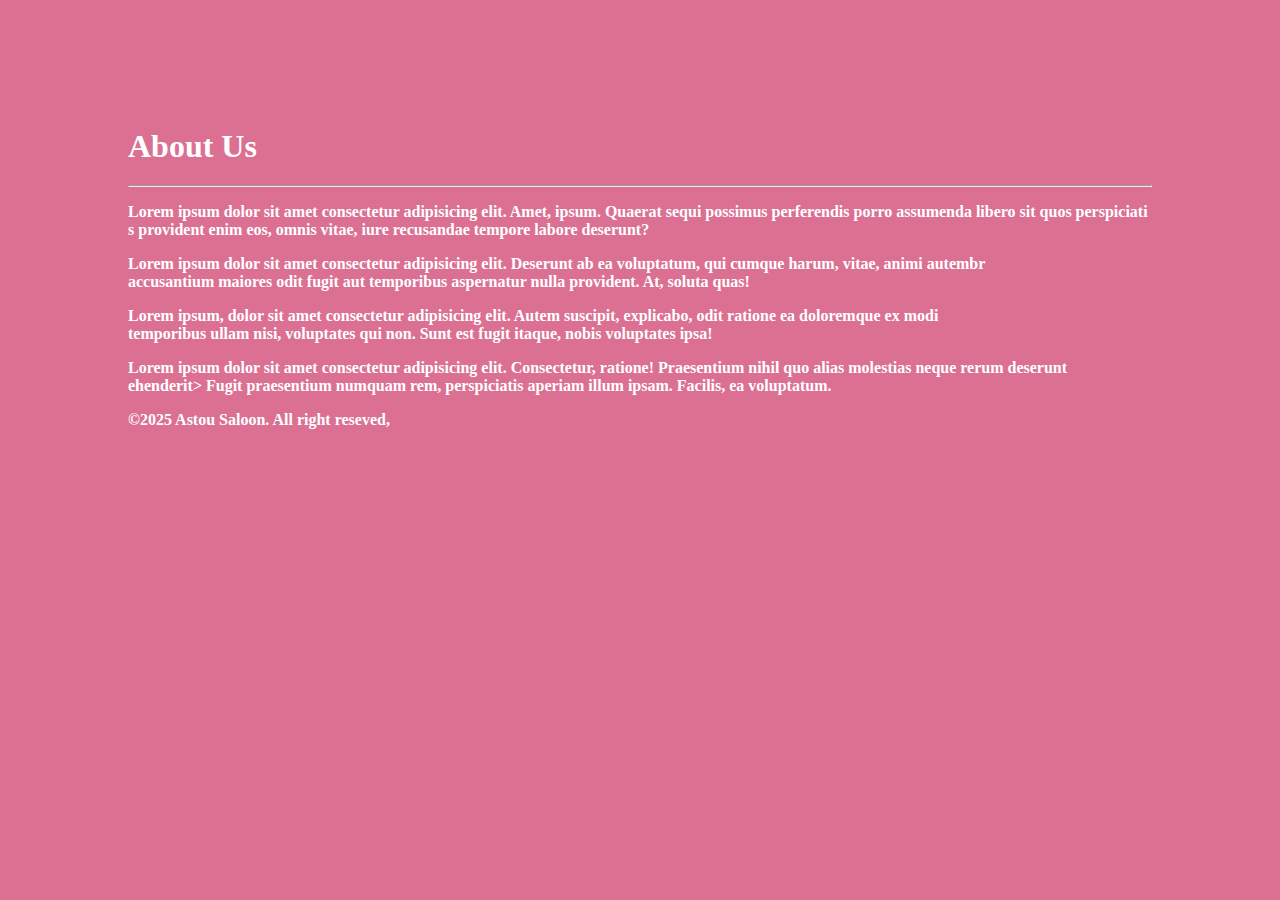
<file: Shop.html>
<!DOCTYPE html>
<HTml lang="en">
    <head>
        <meta charset="UTF-8">
        <title>home</title>
        <link rel="stylesheet" href="style.css">
    </head>
    
    <body class="SHOP">
        <h1 class="H4">About Us</h1>
        <hr>
        <p>Lorem ipsum dolor sit amet consectetur adipisicing elit. Amet, ipsum. Quaerat sequi possimus perferendis porro assumenda libero sit quos perspiciati <br>s provident enim eos, omnis vitae, iure recusandae tempore labore deserunt?</p>
        <p>Lorem ipsum dolor sit amet consectetur adipisicing elit. Deserunt ab ea voluptatum, qui cumque harum, vitae, animi autembr <br> accusantium maiores odit fugit aut temporibus aspernatur nulla provident. At, soluta quas!</p>
        <p>Lorem ipsum, dolor sit amet consectetur adipisicing elit. Autem suscipit, explicabo, odit ratione ea doloremque ex modi <br> temporibus ullam nisi, voluptates qui non. Sunt est fugit itaque, nobis voluptates ipsa!</p>
        <p>Lorem ipsum dolor sit amet consectetur adipisicing elit. Consectetur, ratione! Praesentium nihil quo alias molestias neque rerum deserunt <br>ehenderit> Fugit praesentium numquam rem, perspiciatis aperiam illum ipsam. Facilis, ea voluptatum.</p>
        <footer>
            &copy;2025 Astou Saloon. All right reseved,
        </footer>
    </body>
    
</HTml>
</file>
<file: style.css>
nav{
    background: palevioletred;
    width: 360px;
    display:flex;
    justify-self: center;
    padding: 5px;
    border-radius: 25px;
    box-shadow: 2px 2px 25px rgb(0,0,0,0.3);
    text-align: center;
    margin-left: 500px;
}
nav a{
    color: white;
    text-decoration: none;
    padding: 8px 16px;
    border-radius: 25px;
    
}
nav a:hover{
    transition: 0.26s;
    background: rgb(87, 86, 86);
    color: white;
}
.picture{
    background-color: rgb(110, 106, 107);
    display: inline-block;
    border: 1px solid rgb(255, 252, 253) ;
    margin: 10px;
    
}
.description{
    padding: 10px;
    text-align: center;
    color:rgb(249, 249, 252);
}
.picture:hover{
    border: 1px solid rgb(243, 117, 153);
}
.h1{
    text-align: center;
    color: white;
    
}
.people{
    font-weight: bold;
    
}

.is{
    width: 100px;
    border-radius: 50px;
    float: left;
    margin-right: 10px;
    
}
main{
    
    color: white;
}
.color{
    border-radius: 5px;
    background-color: palevioletred;
}
.SHOP{
    font-weight: bold;
    background-color:palevioletred;
    color: white;
    margin: 10%;

}

.H4{
    font-weight: bold;
    color: white;
    margin-bottom: 20px;
}
body{
    background-color: peru;
}
.con{
    color: white;
    font-weight: bold;
    font-size: 20px;
}
.lon{
    color: white;
    font-weight: bold;
    font-size: 20px;
}
.H2{
    color: white;
}
.people{
    color: white;
}
.dd{
    font-weight: bold;
    font-size: 20px;
}
.best{
    color: wheat;
    background: brown;
    border: 1px solid ;
    border-radius: 5px;
    margin-left:100px ;
    margin-bottom: 10px;
}
</file>
